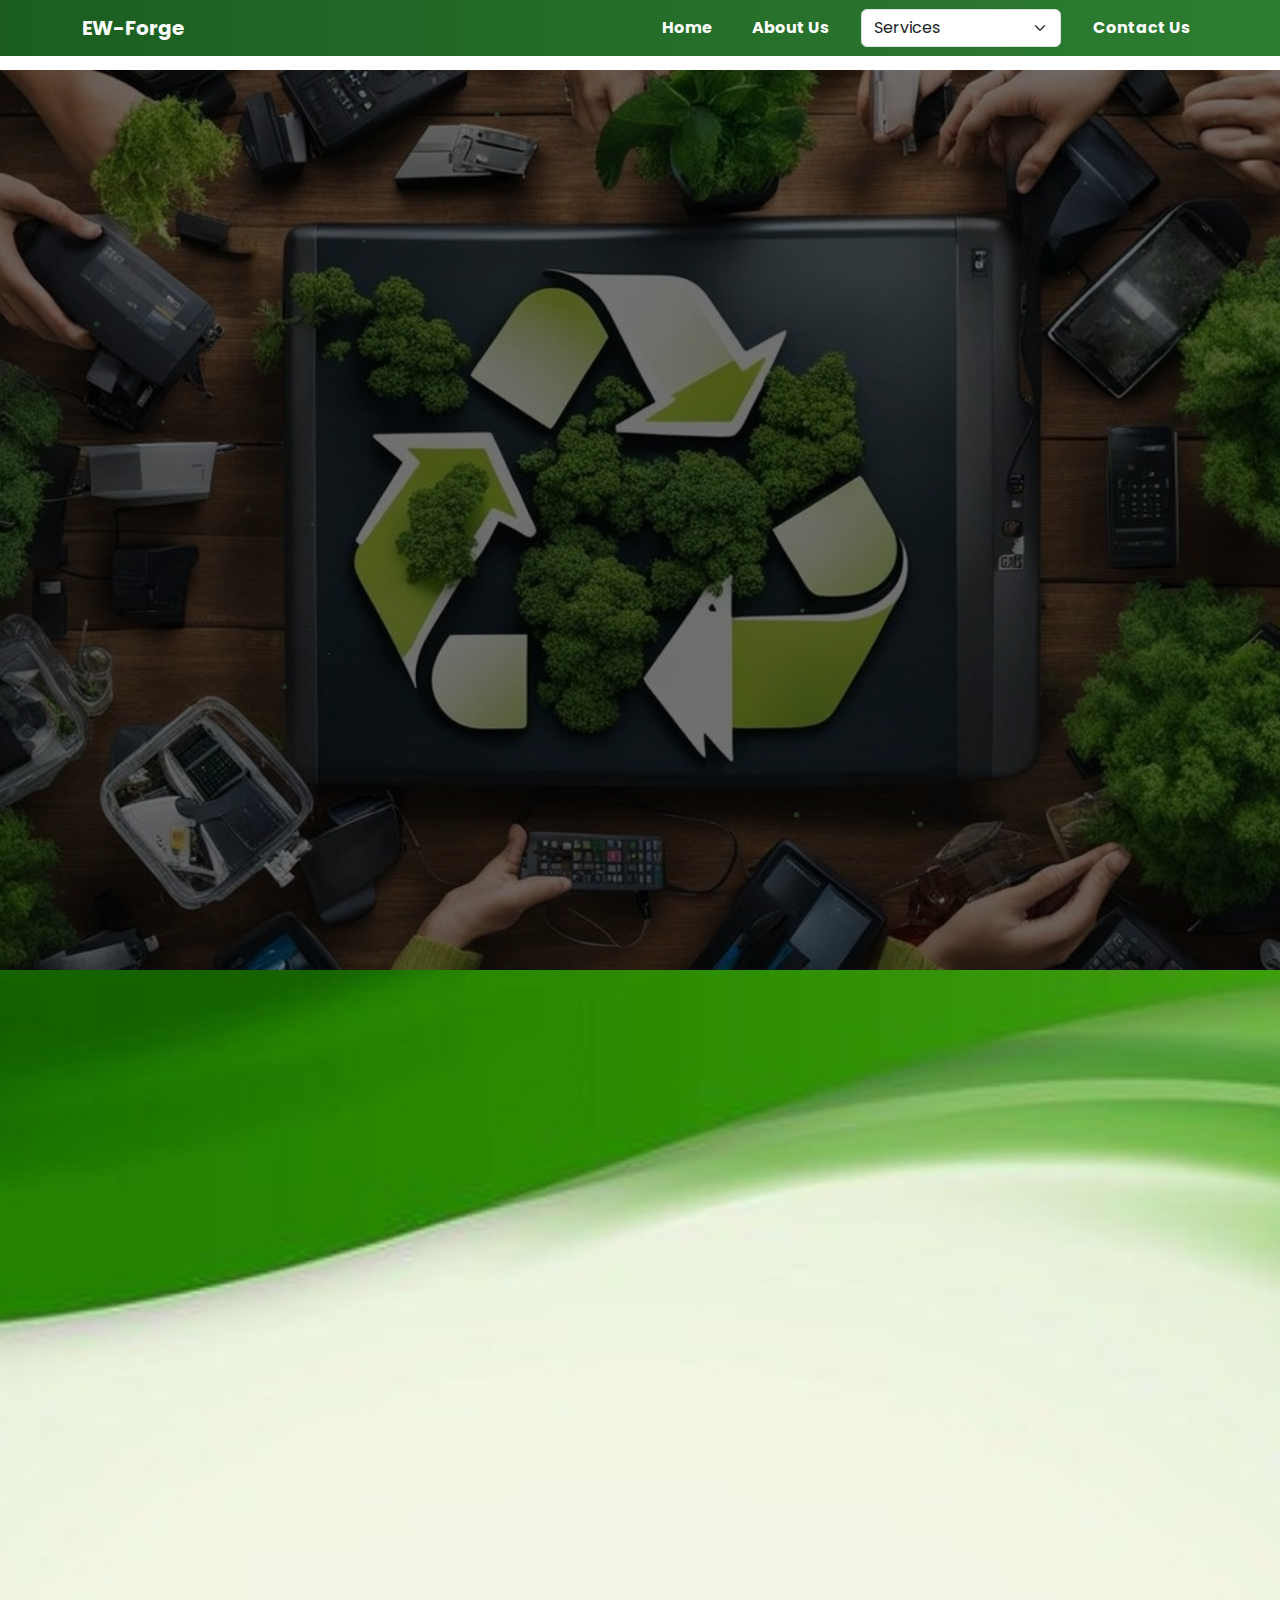
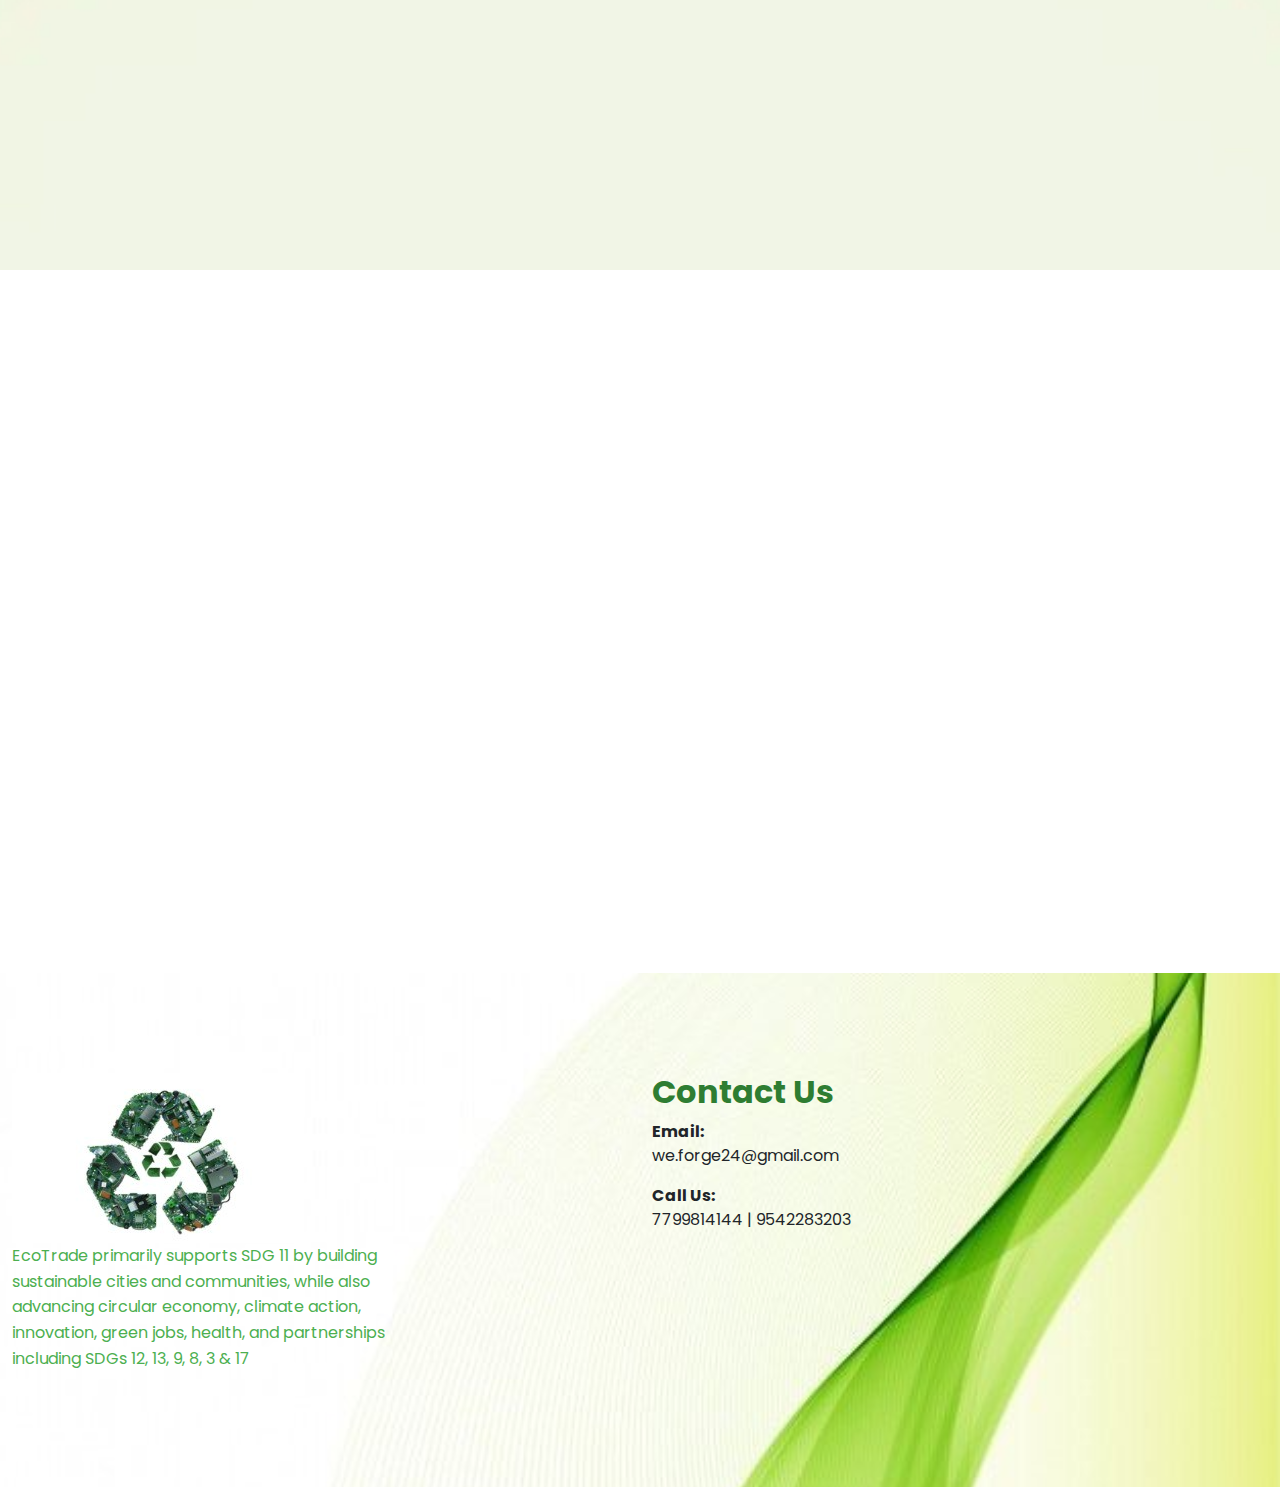
<file: index.html>
<!DOCTYPE html>
<html lang="en">
<head>
  <meta charset="UTF-8">
  <title>EW-Forge</title>
  <meta name="viewport" content="width=device-width, initial-scale=1">

  <!-- Bootstrap -->
  <link href="https://cdn.jsdelivr.net/npm/bootstrap@5.3.3/dist/css/bootstrap.min.css" rel="stylesheet">

  <!-- Google Font -->
  <link href="https://fonts.googleapis.com/css2?family=Poppins:wght@400;600;700;800&display=swap" rel="stylesheet">

  <link rel="stylesheet" href="style.css">
</head>
<body>

<!-- NAVBAR -->
<nav class="navbar navbar-expand-lg navbar-dark fixed-top custom-nav" id="mainNav">
  <div class="container">
    <a class="navbar-brand fw-bold nav-brand-animate" href="#">EW-Forge</a>

    <ul class="navbar-nav ms-auto gap-4 align-items-center">
      <li class="nav-item"><a class="nav-link fw-bold nav-hover-link" href="#home">Home</a></li>
      <li class="nav-item"><a class="nav-link fw-bold nav-hover-link" href="#about">About Us</a></li>

    <select id="serviceSelect" class="form-select service-dropdown" required>
  <option value="" disabled selected>Services</option>
  <option value="pickup">Schedule Pick Up</option>
  <option value="request">Request Functional Parts</option>
</select>

      <li class="nav-item"><a class="nav-link fw-bold nav-hover-link" href="#contact">Contact Us</a></li>
    </ul>
  </div>
</nav>

<!-- HERO -->
<section id="home" class="hero-section">
  <!-- Particle canvas -->
  <canvas id="particleCanvas"></canvas>

  <div class="hero-overlay">
    <div class="container text-center text-white hero-text">
      <h1 class="hero-title" id="heroTitle">EW-Forge</h1>
      <p class="hero-tagline" id="heroTagline">Where Women Forge Sustainable Change</p>
      <div class="hero-scroll-hint" id="scrollHint">
        <span>Scroll Down</span>
        <div class="scroll-arrow"></div>
      </div>
    </div>
  </div>
</section>

<section id="about" class="about-section reveal-section">
  <h2 class="about-heading reveal-left">More About Us</h2>

  <div class="container-fluid">
    <div class="row align-items-start">

      <!-- LEFT IMAGE -->
      <div class="col-md-4 about-image-col reveal-left" style="--delay:0.2s">
        <img src="images/img3.jpg" class="about-img img-float" alt="E-waste bin">
      </div>

      <!-- RIGHT TEXT -->
      <div class="col-md-6 about-text-col reveal-right" style="--delay:0.4s">
        <p>
          EW-Forge is a women-led sustainability initiative reimagining how
          e-waste is collected and recycled. Founded with the vision of
          empowering women through green entrepreneurship, we combine
          innovation, responsibility, and impact to tackle the growing
          e-waste crisis.
        </p>
      </div>

    </div>
  </div>
</section>

<!-- SERVICES -->
<section id="services" class="services-section">
  <div class="container text-center">
    <h2 class="services-title reveal-up">Our Services</h2>

    <div class="row justify-content-center mt-5 g-5">

      <!-- Schedule Pick Up -->
      <div class="col-md-5 reveal-up" style="--delay:0.1s">
        <div class="service-rect" onclick="openPickup()">
          <div class="service-icon-wrap">🚚</div>
          <h4>Schedule Pick Up</h4>
          <p>
            Convenient pickup scheduled<br>
            right from your home.<br>
            Choose your time, and we'll<br>
            handle the rest.
          </p>
          <div class="service-ripple"></div>
        </div>
      </div>

      <!-- Request Functional Parts -->
      <div class="col-md-5 reveal-up" style="--delay:0.2s">
        <div class="service-rect" onclick="openRequest()">
          <div class="service-icon-wrap">⚙️</div>
          <h4>Request Functional Parts</h4>
          <p>
            Request functional parts<br>
            easily.<br>
            We distribute verified,<br>
            reusable components.
          </p>
          <div class="service-ripple"></div>
        </div>
      </div>

    </div>
  </div>
</section>

<!-- PICKUP FORM -->
<div id="pickupForm" class="form-box d-none form-animate">
  <h4 class="mb-3">Schedule Pick Up</h4>

  <form onsubmit="submitPickup(event)">
    <input type="text" class="form-control mb-2 form-input-effect" placeholder="Name" required>
    <input type="email" class="form-control mb-2 form-input-effect" placeholder="Email" required>
    <input type="tel" class="form-control mb-2 form-input-effect" placeholder="Phone Number" required>
    <input type="text" class="form-control mb-2 form-input-effect" placeholder="Location" required>
    <input type="number" class="form-control mb-2 form-input-effect" placeholder="Number of electronics" required>

    <label class="mt-2 mb-1 fw-bold">Electronics (select all that apply):</label>
    <div class="mb-2 checkbox-grid">
      <div class="form-check check-animate"><input class="form-check-input" type="checkbox" id="mobile"><label class="form-check-label" for="mobile">Mobile</label></div>
      <div class="form-check check-animate"><input class="form-check-input" type="checkbox" id="laptop"><label class="form-check-label" for="laptop">Laptop</label></div>
      <div class="form-check check-animate"><input class="form-check-input" type="checkbox" id="tv"><label class="form-check-label" for="tv">TV</label></div>
      <div class="form-check check-animate"><input class="form-check-input" type="checkbox" id="battery"><label class="form-check-label" for="battery">Battery</label></div>
      <div class="form-check check-animate"><input class="form-check-input" type="checkbox" id="washingMachine"><label class="form-check-label" for="washingMachine">Washing Machine</label></div>
      <div class="form-check check-animate"><input class="form-check-input" type="checkbox" id="Refridgerator"><label class="form-check-label" for="Refridgerator">Refridgerator</label></div>
      <div class="form-check check-animate"><input class="form-check-input" type="checkbox" id="Oven"><label class="form-check-label" for="Oven">Oven</label></div>
      <div class="form-check check-animate"><input class="form-check-input" type="checkbox" id="Dishwasher"><label class="form-check-label" for="Dishwasher">Dishwasher</label></div>
      <div class="form-check check-animate"><input class="form-check-input" type="checkbox" id="other"><label class="form-check-label" for="other">Other</label></div>
    </div>

    <input type="number" class="form-control mb-3 form-input-effect" placeholder="How many years before you bought" required>

    <button type="submit" class="btn btn-light w-100 submit-btn-effect">Submit</button>
  </form>
</div>

<!-- REQUEST FORM -->
<div id="requestForm" class="form-box d-none form-animate">
  <h4 class="mb-3">Request Functional Parts</h4>

  <form onsubmit="submitRequest(event)">
    <input type="text" class="form-control mb-2 form-input-effect" placeholder="Name" required>
    <input type="text" class="form-control mb-2 form-input-effect" placeholder="Company / Organisation Name" required>
    <input type="text" class="form-control mb-2 form-input-effect" placeholder="Functional part needed" required>
    <input type="number" class="form-control mb-2 form-input-effect" placeholder="Quantity (how many)" required>
    <input type="text" class="form-control mb-3 form-input-effect" placeholder="Location" required>
    <button type="submit" class="btn btn-light w-100 submit-btn-effect">Submit Request</button>
  </form>
</div>

<section id="contact" class="contact-section"> <!-- optional overlay for readability --> <div class="container-fluid"> <div class="row align-items-start"> <!-- LEFT SIDE --> <div class="col-md-5 contact-left"> <img src="images/img4.jpg" class="contact-recycle-img" alt="Recycle"> <p class="sdg-text"> EcoTrade primarily supports SDG 11 by building sustainable cities and communities, while also advancing circular economy, climate action, innovation, green jobs, health, and partnerships including SDGs 12, 13, 9, 8, 3 & 17 </p> </div> <!-- RIGHT SIDE --> <div class="col-md-5 offset-md-1 contact-right"> <h2>Contact Us</h2> <p><strong>Email:</strong><br> we.forge24@gmail.com </p> <p><strong>Call Us:</strong><br> 7799814144 | 9542283203 </p> </div> </div> </div> </section>

<!-- SUCCESS TOAST -->
<div id="successToast" class="success-toast">
  <span id="toastMsg">✅ Done!</span>
</div>

<script src="script.js"></script>
</body>
</html>
</file>
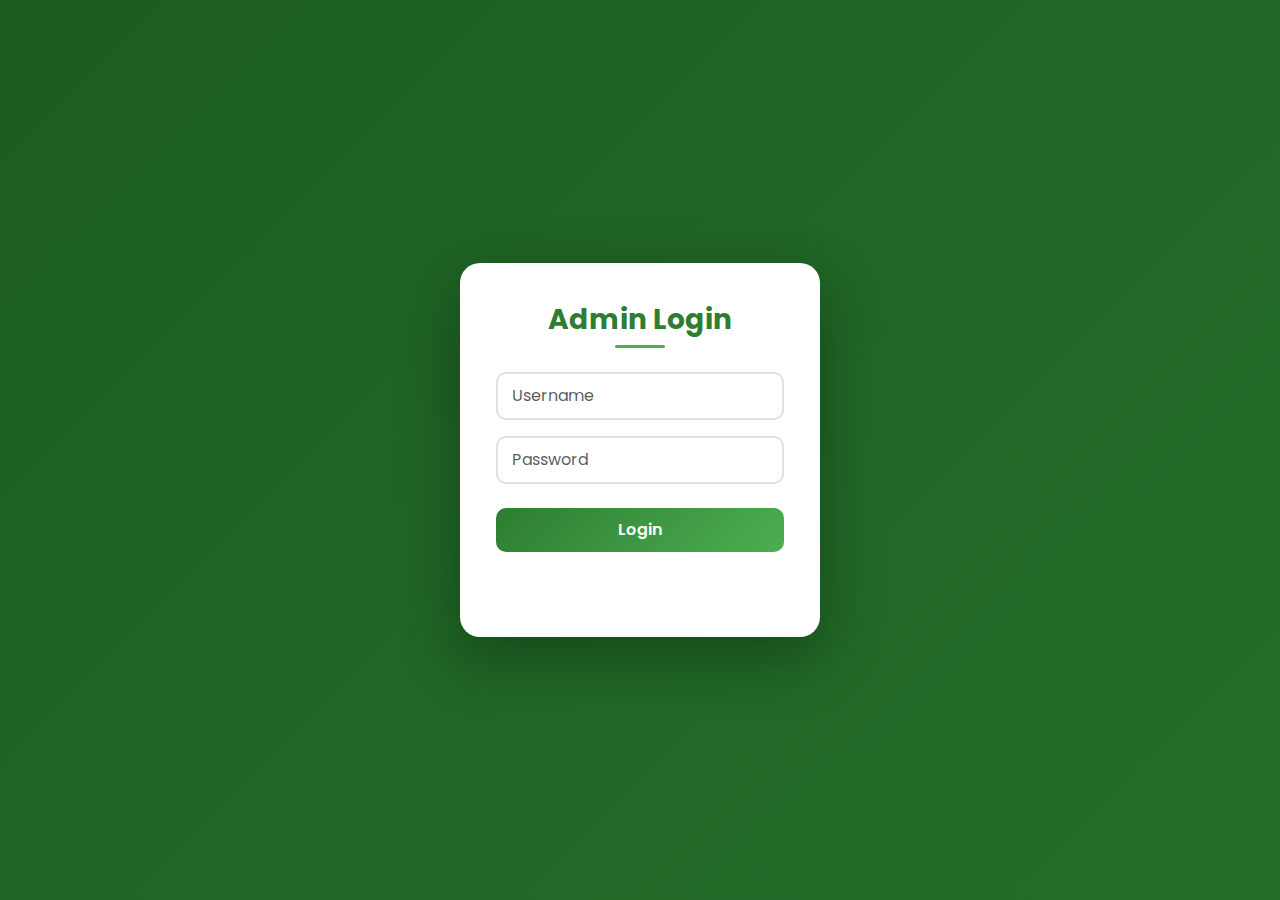
<file: admin.html>
<!DOCTYPE html>
<html lang="en">
<head>
  <meta charset="UTF-8">
  <title>Admin Login | EW-Forge</title>
  <link href="https://cdn.jsdelivr.net/npm/bootstrap@5.3.3/dist/css/bootstrap.min.css" rel="stylesheet">
  <link href="https://fonts.googleapis.com/css2?family=Poppins:wght@400;600;700;800&display=swap" rel="stylesheet">
  <style>
    body {
      font-family: 'Poppins', sans-serif;
      background: linear-gradient(135deg, #1b5e20 0%, #2e7d32 50%, #1b5e20 100%);
      background-size: 400% 400%;
      animation: gradientShift 8s ease infinite;
      min-height: 100vh;
      display: flex;
      justify-content: center;
      align-items: center;
    }

    @keyframes gradientShift {
      0%   { background-position: 0% 50%; }
      50%  { background-position: 100% 50%; }
      100% { background-position: 0% 50%; }
    }

    .login-card {
      width: 360px;
      background: white;
      border-radius: 20px;
      padding: 40px 36px;
      box-shadow: 0 20px 60px rgba(0,0,0,0.3);
      animation: cardIn 0.6s cubic-bezier(0.34,1.56,0.64,1) both;
    }

    @keyframes cardIn {
      from { opacity: 0; transform: translateY(40px) scale(0.95); }
      to   { opacity: 1; transform: translateY(0) scale(1); }
    }

    .login-card h3 {
      color: #2e7d32;
      font-weight: 700;
      margin-bottom: 24px;
      position: relative;
    }

    .login-card h3::after {
      content: '';
      display: block;
      width: 50px;
      height: 3px;
      background: #4caf50;
      border-radius: 2px;
      margin: 8px auto 0;
      animation: lineExpand 0.8s ease 0.4s both;
    }

    @keyframes lineExpand {
      from { width: 0; }
      to   { width: 50px; }
    }

    .form-control {
      border: 2px solid #e0e0e0;
      border-radius: 10px;
      padding: 10px 14px;
      font-family: 'Poppins', sans-serif;
      transition: border-color 0.3s ease, box-shadow 0.3s ease, transform 0.2s ease;
    }

    .form-control:focus {
      border-color: #4caf50;
      box-shadow: 0 0 0 3px rgba(76, 175, 80, 0.2);
      transform: scale(1.01);
      outline: none;
    }

    .btn-login {
      background: linear-gradient(135deg, #2e7d32, #4caf50);
      border: none;
      border-radius: 10px;
      color: white;
      font-weight: 600;
      font-family: 'Poppins', sans-serif;
      padding: 10px;
      transition: transform 0.25s ease, box-shadow 0.25s ease;
      position: relative;
      overflow: hidden;
    }

    .btn-login::before {
      content: '';
      position: absolute;
      top: -50%; left: -75%;
      width: 50%; height: 200%;
      background: rgba(255,255,255,0.15);
      transform: skewX(-20deg);
      transition: left 0.5s ease;
    }

    .btn-login:hover::before { left: 130%; }

    .btn-login:hover {
      transform: translateY(-3px);
      box-shadow: 0 10px 24px rgba(46, 125, 50, 0.35);
    }

    .btn-login:active {
      transform: scale(0.97);
    }

    /* Shake animation for wrong credentials */
    .shake {
      animation: shake 0.5s ease;
    }

    @keyframes shake {
      0%,100% { transform: translateX(0); }
      20%      { transform: translateX(-10px); }
      40%      { transform: translateX(10px); }
      60%      { transform: translateX(-8px); }
      80%      { transform: translateX(8px); }
    }

    .error-msg {
      color: #c62828;
      font-size: 13px;
      text-align: center;
      margin-top: 10px;
      opacity: 0;
      transform: translateY(-5px);
      transition: opacity 0.3s, transform 0.3s;
    }

    .error-msg.show {
      opacity: 1;
      transform: translateY(0);
    }
  </style>
</head>

<body>
  <div class="login-card">
    <h3 class="text-center">Admin Login</h3>

    <input id="username" class="form-control mb-3" placeholder="Username" autocomplete="off">
    <input id="password" type="password" class="form-control mb-4" placeholder="Password">

    <button class="btn btn-login w-100" onclick="login()">Login</button>
    <p class="error-msg" id="errorMsg">⚠️ Invalid credentials. Please try again.</p>
  </div>

<script>
  // Allow Enter key to submit
  document.addEventListener("keydown", e => {
    if (e.key === "Enter") login();
  });

  function login() {
    const u = document.getElementById("username").value;
    const p = document.getElementById("password").value;
    const card = document.querySelector(".login-card");
    const err = document.getElementById("errorMsg");

    if (u === "admin" && p === "ewforge123") {
      localStorage.setItem("admin", "true");
      window.location.href = "dashboard.html";
    } else {
      card.classList.remove("shake");
      void card.offsetWidth; // reflow to restart animation
      card.classList.add("shake");
      err.classList.add("show");
    }
  }
</script>
</body>
</html>
</file>
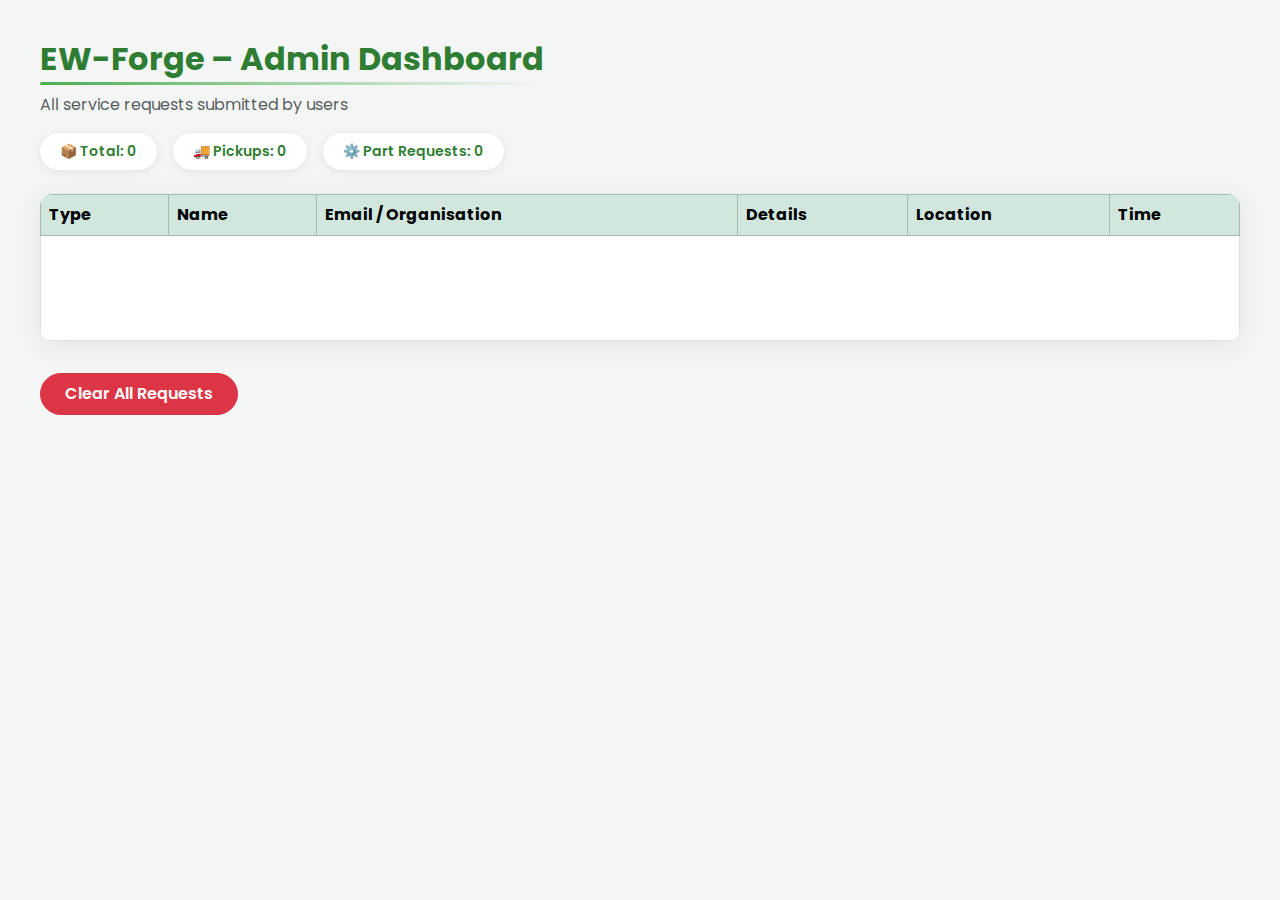
<file: dashboard.html>
<!DOCTYPE html>
<html lang="en">
<head>
  <meta charset="UTF-8">
  <title>EW-Forge | Admin Dashboard</title>
  <meta name="viewport" content="width=device-width, initial-scale=1">

  <link href="https://cdn.jsdelivr.net/npm/bootstrap@5.3.3/dist/css/bootstrap.min.css" rel="stylesheet">
  <link href="https://fonts.googleapis.com/css2?family=Poppins:wght@400;600;700;800&display=swap" rel="stylesheet">

  <style>
    body {
      font-family: 'Poppins', sans-serif;
      padding: 40px;
      background: #f4f6f5;
      animation: pageIn 0.5s ease both;
    }

    @keyframes pageIn {
      from { opacity: 0; transform: translateY(20px); }
      to   { opacity: 1; transform: translateY(0); }
    }

    h2 {
      color: #2e7d32;
      font-weight: 700;
      margin-bottom: 8px;
      position: relative;
      display: inline-block;
    }

    h2::after {
      content: '';
      display: block;
      height: 3px;
      background: linear-gradient(90deg, #4caf50, transparent);
      border-radius: 2px;
      margin-top: 4px;
      animation: lineGrow 0.8s ease 0.3s both;
    }

    @keyframes lineGrow {
      from { width: 0; }
      to   { width: 100%; }
    }

    table {
      background: white;
      border-radius: 12px;
      overflow: hidden;
      box-shadow: 0 4px 24px rgba(0,0,0,0.08);
    }

    /* Staggered row reveal */
    tbody tr {
      opacity: 0;
      transform: translateX(-15px);
      animation: rowIn 0.4s ease forwards;
    }

    @keyframes rowIn {
      to { opacity: 1; transform: translateX(0); }
    }

    tbody tr:hover {
      background: #e8f5e9 !important;
      transition: background 0.25s ease;
    }

    /* Badge for request type */
    .type-badge {
      display: inline-block;
      padding: 3px 12px;
      border-radius: 50px;
      font-size: 12px;
      font-weight: 600;
      text-transform: uppercase;
      letter-spacing: 0.5px;
    }

    .type-pickup  { background: #e8f5e9; color: #2e7d32; }
    .type-request { background: #e3f2fd; color: #1565c0; }

    .empty {
      text-align: center;
      color: #777;
      font-style: italic;
      padding: 40px !important;
    }

    .btn-danger {
      border-radius: 50px;
      padding: 8px 24px;
      font-family: 'Poppins', sans-serif;
      font-weight: 600;
      transition: transform 0.25s ease, box-shadow 0.25s ease;
    }

    .btn-danger:hover {
      transform: translateY(-3px);
      box-shadow: 0 8px 20px rgba(198, 40, 40, 0.3);
    }

    .btn-danger:active {
      transform: scale(0.97);
    }

    /* Stats bar */
    .stats-bar {
      display: flex;
      gap: 16px;
      margin-bottom: 24px;
      flex-wrap: wrap;
    }

    .stat-chip {
      background: white;
      border-radius: 50px;
      padding: 8px 20px;
      font-size: 14px;
      font-weight: 600;
      color: #2e7d32;
      box-shadow: 0 2px 10px rgba(0,0,0,0.08);
      animation: chipIn 0.5s ease both;
    }

    @keyframes chipIn {
      from { opacity: 0; transform: scale(0.85); }
      to   { opacity: 1; transform: scale(1); }
    }
  </style>
</head>
<body>

  <h2>EW-Forge – Admin Dashboard</h2>
  <p class="text-muted mb-3">All service requests submitted by users</p>

  <!-- Stats bar -->
  <div class="stats-bar" id="statsBar"></div>

  <table class="table table-bordered table-striped">
    <thead class="table-success">
      <tr>
        <th>Type</th>
        <th>Name</th>
        <th>Email / Organisation</th>
        <th>Details</th>
        <th>Location</th>
        <th>Time</th>
      </tr>
    </thead>
    <tbody id="requestTable"></tbody>
  </table>

  <button class="btn btn-danger mt-3" onclick="clearData()">Clear All Requests</button>

  <script>
    const tableBody = document.getElementById("requestTable");
    const requests = JSON.parse(localStorage.getItem("ewforgeRequests")) || [];

    // Stats chips
    const statsBar = document.getElementById("statsBar");
    const totalPickups = requests.filter(r => r.type === "Pickup").length;
    const totalRequests = requests.filter(r => r.type === "Request").length;

    statsBar.innerHTML = `
      <div class="stat-chip" style="animation-delay:0.1s">📦 Total: ${requests.length}</div>
      <div class="stat-chip" style="animation-delay:0.2s">🚚 Pickups: ${totalPickups}</div>
      <div class="stat-chip" style="animation-delay:0.3s">⚙️ Part Requests: ${totalRequests}</div>
    `;

    if (requests.length === 0) {
      tableBody.innerHTML = `
        <tr>
          <td colspan="6" class="empty">📭 No service requests yet</td>
        </tr>
      `;
    } else {
      requests.forEach((req, i) => {
        const row = document.createElement("tr");
        row.style.animationDelay = `${0.05 * i + 0.2}s`;

        const typeClass = req.type === "Pickup" ? "type-pickup" : "type-request";

        row.innerHTML = `
          <td><span class="type-badge ${typeClass}">${req.type}</span></td>
          <td>${req.name}</td>
          <td>${req.email || req.organisation || "-"}</td>
          <td>${req.electronics || req.part || "-"}</td>
          <td>${req.location}</td>
          <td>${req.time}</td>
        `;

        tableBody.appendChild(row);
      });
    }

    function clearData() {
      if (confirm("Are you sure you want to delete all requests?")) {
        localStorage.removeItem("ewforgeRequests");
        location.reload();
      }
    }
  </script>

</body>
</html>
</file>
<file: style.css>
/* GLOBAL */
body {
  margin: 0;
  padding-top: 70px;
  font-family: 'Poppins', sans-serif;
}

/* ================= NAVBAR ================= */
.custom-nav {
  background: linear-gradient(90deg, #1b5e20, #2e7d32);
  transition: background 0.4s ease, box-shadow 0.4s ease;
}

.custom-nav.scrolled {
  background: linear-gradient(90deg, #0a2e0d, #1b5e20) !important;
  box-shadow: 0 4px 20px rgba(0,0,0,0.35);
}

.nav-link {
  color: #ffffff !important;
  position: relative;
}

/* Underline slide effect on nav links */
.nav-hover-link::after {
  content: '';
  position: absolute;
  bottom: -2px;
  left: 0;
  width: 0;
  height: 2px;
  background: #81c784;
  transition: width 0.3s ease;
}
.nav-hover-link:hover::after {
  width: 100%;
}

/* Brand pulse on load */
.nav-brand-animate {
  animation: brandPulse 1.2s ease forwards;
}
@keyframes brandPulse {
  0% { opacity: 0; transform: translateX(-20px); }
  100% { opacity: 1; transform: translateX(0); }
}

/* ================= HERO SECTION ================= */
.hero-section {
  height: 100vh;
  background: url("images/img1.jpg") center/cover no-repeat;
  position: relative;
  overflow: hidden;
}

/* Particle canvas */
#particleCanvas {
  position: absolute;
  inset: 0;
  width: 100%;
  height: 100%;
  pointer-events: none;
  z-index: 1;
}

.hero-overlay {
  background: rgba(0, 0, 0, 0.55);
  height: 100%;
  display: flex;
  align-items: center;
  position: relative;
  z-index: 2;
}

.hero-text {
  margin-top: -40px;
}

/* EW-Forge main title */
.hero-title {
  font-size: 72px;
  font-weight: 800;
  letter-spacing: 2px;
  text-shadow:
    0 0 8px rgba(76, 175, 80, 0.7),
    0 0 16px rgba(76, 175, 80, 0.5);
  opacity: 0;
  animation: heroTitleIn 1s ease 0.3s forwards;
}

.hero-tagline {
  font-size: 26px;
  font-weight: 700;
  margin-top: 15px;
  opacity: 0;
  animation: heroTaglineIn 1s ease 0.7s forwards;
}

@keyframes heroTitleIn {
  from { opacity: 0; transform: translateY(30px) scale(0.95); }
  to   { opacity: 1; transform: translateY(0) scale(1); }
}
@keyframes heroTaglineIn {
  from { opacity: 0; transform: translateY(20px); }
  to   { opacity: 1; transform: translateY(0); }
}

/* Scroll hint */
.hero-scroll-hint {
  margin-top: 40px;
  opacity: 0;
  animation: fadeIn 1s ease 1.3s forwards;
  display: flex;
  flex-direction: column;
  align-items: center;
  gap: 8px;
  font-size: 13px;
  letter-spacing: 2px;
  text-transform: uppercase;
  color: rgba(255,255,255,0.7);
}

.scroll-arrow {
  width: 22px;
  height: 22px;
  border-right: 2px solid rgba(255,255,255,0.6);
  border-bottom: 2px solid rgba(255,255,255,0.6);
  transform: rotate(45deg);
  animation: arrowBounce 1.4s ease infinite;
}

@keyframes arrowBounce {
  0%, 100% { transform: rotate(45deg) translateY(0); }
  50% { transform: rotate(45deg) translateY(6px); }
}

@keyframes fadeIn {
  to { opacity: 1; }
}

/* ===== ABOUT SECTION ===== */
.about-section {
  height: 100vh;
  background: url("images/img2.jpg") center/cover no-repeat;
  position: relative;
  padding-top: 60px;
}

.about-heading {
  color: #ffffff;
  font-size: 36px;
  font-weight: 700;
  position: absolute;
  top: 100px;
  left: 80px;
  z-index: 2;
}

.about-image-col {
  margin-top: 240px;
  text-align: center;
}

.about-img {
  width: 260px;
}

.about-text-col {
  margin-top: 250px;
  padding-right: 40px;
}

.about-text-col p {
  color: #4caf50;
  font-size: 18px;
  line-height: 1.7;
  max-width: 480px;
}

/* ================= SERVICES SECTION ================= */
.services-section {
  padding: 100px 0;
  background: #ffffff;
}

.services-title {
  font-size: 44px;
  font-weight: 700;
  color: #4caf50;
}

/* Green rounded rectangles */
.service-rect {
  background: #1f8f1f;
  color: #ffffff;
  padding: 50px 40px;
  border-radius: 28px;
  cursor: pointer;
  transition: transform 0.35s cubic-bezier(0.34,1.56,0.64,1), box-shadow 0.35s ease;
  height: 100%;
  position: relative;
  overflow: hidden;
}

.service-rect h4 {
  font-size: 26px;
  font-weight: 700;
  margin-bottom: 20px;
}

.service-rect p {
  font-size: 18px;
  line-height: 1.6;
}

/* Icon bounce */
.service-icon-wrap {
  font-size: 40px;
  display: inline-block;
  margin-bottom: 12px;
  transition: transform 0.3s ease;
}
.service-rect:hover .service-icon-wrap {
  animation: iconBounce 0.5s ease;
}
@keyframes iconBounce {
  0%,100% { transform: translateY(0); }
  40%      { transform: translateY(-12px); }
  70%      { transform: translateY(-5px); }
}

/* Hover lift */
.service-rect:hover {
  transform: translateY(-10px) scale(1.02);
  box-shadow: 0 24px 50px rgba(0, 0, 0, 0.28);
}

/* Ripple on click */
.service-ripple {
  position: absolute;
  inset: 0;
  pointer-events: none;
}

/* Sheen sweep on hover */
.service-rect::before {
  content: '';
  position: absolute;
  top: -50%;
  left: -75%;
  width: 50%;
  height: 200%;
  background: rgba(255,255,255,0.12);
  transform: skewX(-20deg);
  transition: left 0.55s ease;
}
.service-rect:hover::before {
  left: 130%;
}

/* ================= CONTACT ================= */
.contact-section {
  padding: 100px 0;
  position: relative;
  background: url("images/img5.jpg") center center / cover no-repeat;
}

.contact-floating-img {
  position: absolute;
  top: 20px;
  left: 60px;
  width: 170px;
}

.sdg-text {
  color: #4caf50;
  max-width: 420px;
  line-height: 1.6;
}

.contact-right h2 {
  color: #2e7d32;
  font-weight: 700;
}

.contact-overlay {
  background: rgba(255, 255, 255, 0.75);
  padding: 100px 0;
}

/* ================= POPUP ================= */
.popup {
  position: fixed;
  inset: 0;
  background: rgba(0, 0, 0, 0.6);
  display: flex;
  align-items: center;
  justify-content: center;
  z-index: 9999;
}

.popup-box {
  background: #ffffff;
  padding: 30px;
  border-radius: 12px;
  text-align: center;
}

/* ================= FORMS ================= */
.form-box {
  max-width: 520px;
  margin: 60px auto;
  background: #1f8f1f;
  padding: 30px;
  border-radius: 18px;
  color: white;
  transform: translateY(0);
  transition: box-shadow 0.3s;
}

.form-box h4 {
  font-weight: 700;
  text-align: center;
}

/* Form slide-in animation */
.form-animate {
  animation: formSlideIn 0.45s cubic-bezier(0.34,1.56,0.64,1) both;
}
@keyframes formSlideIn {
  from { opacity: 0; transform: translateY(-30px) scale(0.97); }
  to   { opacity: 1; transform: translateY(0) scale(1); }
}

/* Input focus effect */
.form-input-effect {
  border: 2px solid transparent;
  transition: border-color 0.3s ease, box-shadow 0.3s ease, transform 0.2s ease;
}
.form-input-effect:focus {
  border-color: #81c784;
  box-shadow: 0 0 0 3px rgba(129, 199, 132, 0.35);
  transform: scale(1.01);
  outline: none;
}

/* Submit button */
.submit-btn-effect {
  transition: transform 0.25s ease, box-shadow 0.25s ease, background 0.25s ease;
  font-weight: 600;
  letter-spacing: 0.5px;
}
.submit-btn-effect:hover {
  transform: translateY(-3px);
  box-shadow: 0 8px 20px rgba(0,0,0,0.2);
  background: #e8f5e9;
}
.submit-btn-effect:active {
  transform: scale(0.97);
}

/* Checkbox grid */
.checkbox-grid {
  display: grid;
  grid-template-columns: 1fr 1fr;
  gap: 4px 16px;
}

/* Check animate */
.check-animate {
  transition: transform 0.2s ease;
}
.check-animate:hover {
  transform: translateX(4px);
}

/* ================= FLOATING IMAGE EFFECT ================= */
.img-float {
  animation: floatImg 4s ease-in-out infinite;
  filter: drop-shadow(0 12px 24px rgba(0,0,0,0.25));
}
@keyframes floatImg {
  0%, 100% { transform: translateY(0px); }
  50%       { transform: translateY(-10px); }
}

/* ================= SCROLL REVEAL ================= */
.reveal-up,
.reveal-left,
.reveal-right {
  opacity: 0;
  transition: opacity 0.7s ease, transform 0.7s ease;
  transition-delay: var(--delay, 0s);
}
.reveal-up    { transform: translateY(40px); }
.reveal-left  { transform: translateX(-40px); }
.reveal-right { transform: translateX(40px); }

.reveal-up.visible,
.reveal-left.visible,
.reveal-right.visible {
  opacity: 1;
  transform: translate(0, 0);
}

/* ================= SUCCESS TOAST ================= */
.success-toast {
  position: fixed;
  bottom: 30px;
  right: 30px;
  background: #1f8f1f;
  color: white;
  padding: 14px 24px;
  border-radius: 50px;
  font-weight: 600;
  font-size: 15px;
  z-index: 9999;
  transform: translateY(80px);
  opacity: 0;
  transition: transform 0.4s cubic-bezier(0.34,1.56,0.64,1), opacity 0.4s ease;
  box-shadow: 0 8px 24px rgba(0,0,0,0.2);
}
.success-toast.show {
  transform: translateY(0);
  opacity: 1;
}

/* ================= SERVICE DROPDOWN ================= */
.service-dropdown {
  max-width: 200px;
  transition: box-shadow 0.3s ease;
}
.service-dropdown:focus {
  box-shadow: 0 0 0 3px rgba(129, 199, 132, 0.4);
}
</file>
